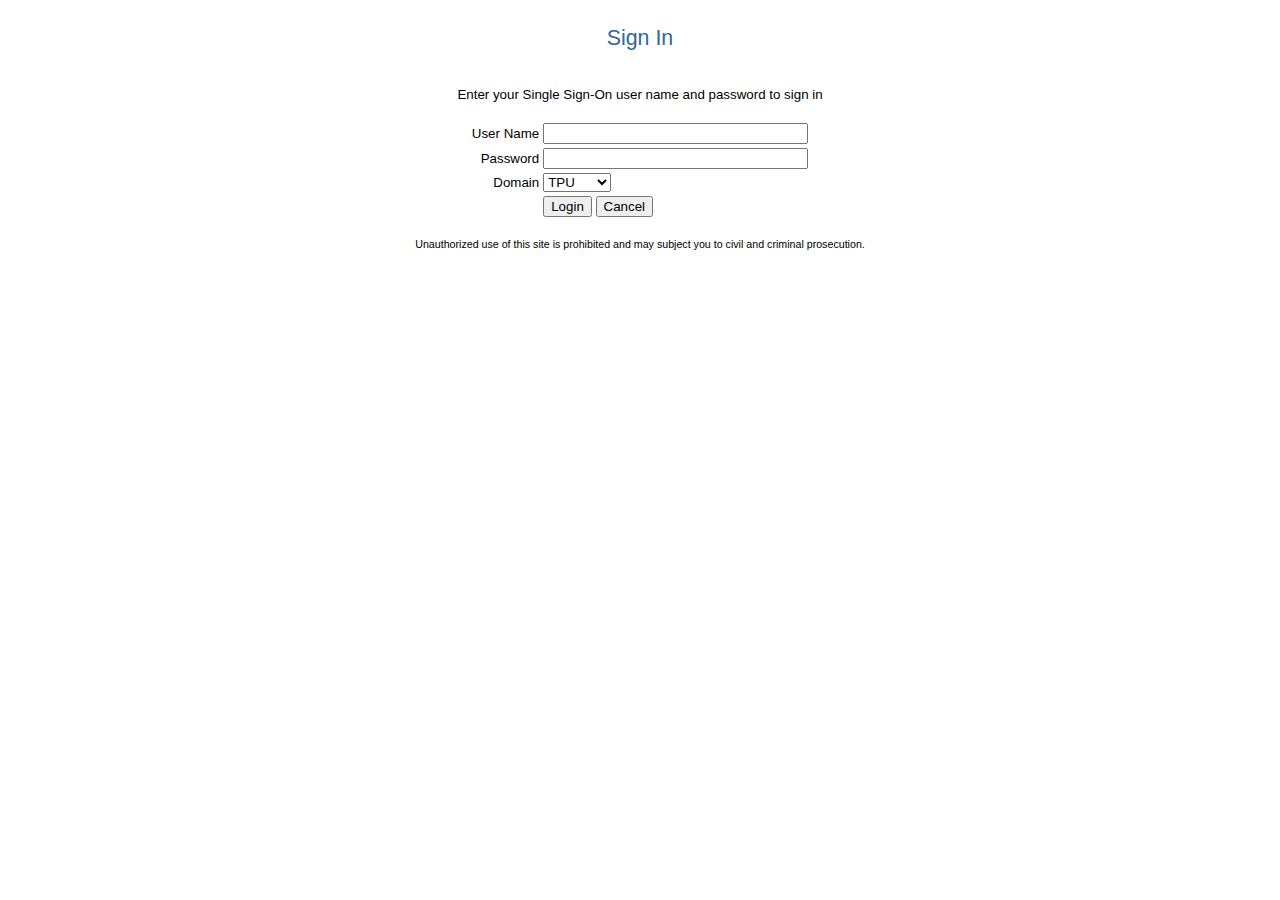
<file: old/index.html>
<!--  Copyright (c) 1999-2005, Oracle.  All rights reserved. -->
<html dir="LTR"><head>
<meta http-equiv="content-type" content="text/html; charset=UTF-8"><title>Sign In</title>
<style>
.OraHeaderSub
{
     font-family: Arial, Helvetica, Geneva, sans-serif;
     font-size: 16pt;
     color: #336699;
}
.OraInstructionText
{
     font-family: Arial, Helvetica, Geneva, sans-serif;
     font-size: 10pt;
     color: #000000;
}
.OraErrorHeader
{
     font-family: Arial, Helvetica, Geneva, sans-serif;
     font-size: 11pt;
     color: #CC0000;
     font-weight: bold ;
}
.OraErrorText
{
     font-family: Arial, Helvetica, Geneva, sans-serif;
     font-size: 10pt;
     color: #000000;
}
.OraFieldText
{
     font-family: Arial, Helvetica, Geneva, sans-serif;
     font-size: 10pt;
     color: #000000;
     font-weight: normal;
}
.OraCopyright
{
     font-family: Arial, Helvetica, Geneva, sans-serif;
     font-size: 8pt;
     color: #000000;
}
.OraHintText
{
     font-family: Arial, Helvetica, Geneva, sans-serif;
     font-size: 9pt;
     color: #000000;
}
.OraValueText
{
     font-family: Arial, Helvetica, Geneva, sans-serif;
     font-size: 10pt;
     color: #000000;
     font-weight: bold;
}
</style>

</head><body bgcolor="#FFFFFF" onload="document.forms[0].ssousername.focus();">


<!-- 20081219 new code for working with domains -->
<!--############################################-->   
<script language="JavaScript">
<!--
   function checkform(form) { if(form.domen.value == 'guest') {form.ssousername.value=form.ssousername.value+'_guest';}  return true; }
// -->
</script>
<!--############################################-->   

<center>
<br>

<font class="OraHeaderSub">Sign In</font>
<br><br><br>
<font class="OraInstructionText">Enter your Single Sign-On user name and password to sign in</font><br><br>



<table border="0" summary="">
<form method="POST" action="/sso/auth" autocomplete="off" onsubmit="return checkform(this)"></form>
<input type="hidden" name="v" value="v1.4">
<input type="hidden" name="site2pstoretoken" value="v1.2~EEEBE2B5~[base64]">
<input type="hidden" name="locale" value="">
<input type="hidden" name="appctx" value="">

<tbody><tr>
<th id="c2" align="RIGHT"><label for="c2"><font class="OraFieldText">User Name</font></label></th>

<td headers="c2"><input type="text" size="30" maxlength="50" id="c2" name="ssousername"></td>

</tr>
<tr>
<th id="c3" align="RIGHT"><label for="c3"><font class="OraFieldText">Password</font></label></th>
<td headers="c3"> <input type="password" size="30" maxlength="50" id="c3" name="password"> </td>
</tr>

<!-- MULTIPLE REALM SUPPORT
<tr>
<th id="c4" ALIGN="RIGHT"><label for="c4"><font class="OraFieldText">Company</font></label></th>
<td headers="c4"> <INPUT TYPE="text"  SIZE="30" MAXLENGTH="50" ID="c4" NAME="subscribername" value=""></td>
</tr>
-->

<!-- MULTIPLE REALM SUPPORT -->
<tr>
<th id="c4" align="RIGHT"><label for="c4"><font class="OraFieldText">Domain</font></label></th>
<td headers="c4"> <select id="c4" name="domen"><option value="main" selected="selected">TPU</option><option value="guest">GUEST</option></select></td>
</tr>
<!-- -->

<tr>
<th id="c5">&nbsp;</th>
<td headers="c5" align="left">
  <font class="OraFieldText"> 
  <input type="submit" value="Login">
  <input type="button" name="p_request" value="Cancel" onclick="javascript:document.location.href = 'https://portal.tpu.ru/portal/pls/portal/PORTAL.home'">
  </font>
</td>
</tr>


</tbody></table>
<br>
<font class="OraCopyright">Unauthorized use of this site is prohibited and may subject you to civil and criminal prosecution.</font>
<center>


</center></center></body></html>
</file>
